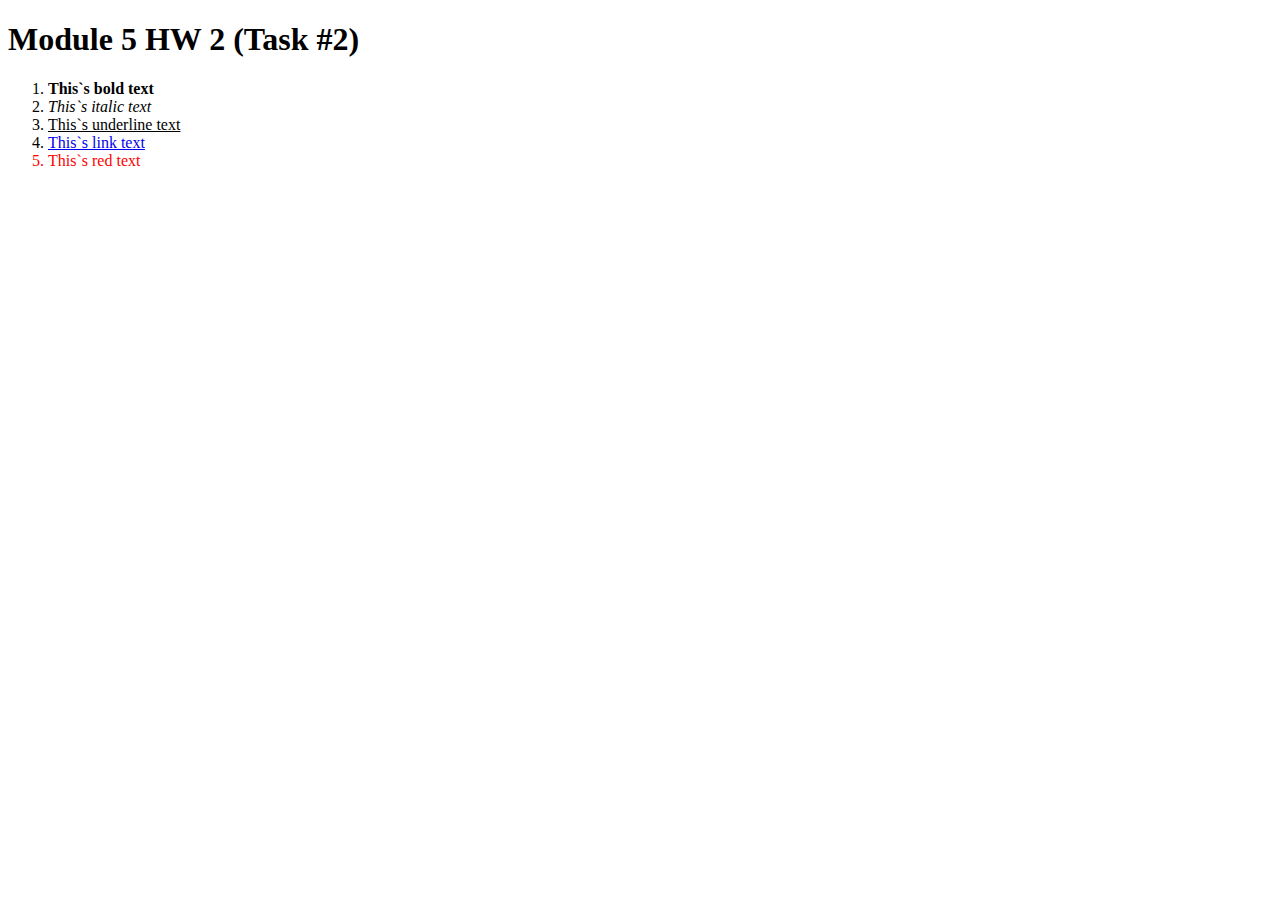
<file: 5.2.2/index.html>
<!DOCTYPE html>
<html lang="en">
<head>
    <meta charset="UTF-8">
    <meta name="viewport" content="width=device-width, initial-scale=1.0">
    <title>A-level</title>
    <link rel="icon" type="image/x-icon" href="https://camo.githubusercontent.com/eb8b5f9caa4b4765b222e961729eadb775ac710b/68747470733a2f2f67617265766e612e6769746875622e696f2f6a732d73616d706c65732f696d616765732f612d6c6576656c2d69636f2e706e67">
</head>
<body>
    <h1>Module 5 HW 2 (Task #2)</h1>

    <ol>
        <li><b>This`s bold text</b></li>
        <li><i>This`s italic text</i></li>
        <li><u>This`s underline text</u></li>
        <li><a href="https://www.google.com.ua/?gws_rd=ssl" target="_blank">This`s link text</a></li>
        <li style="color:red">This`s red text</li>
    </ol>
</body>
</html>
</file>
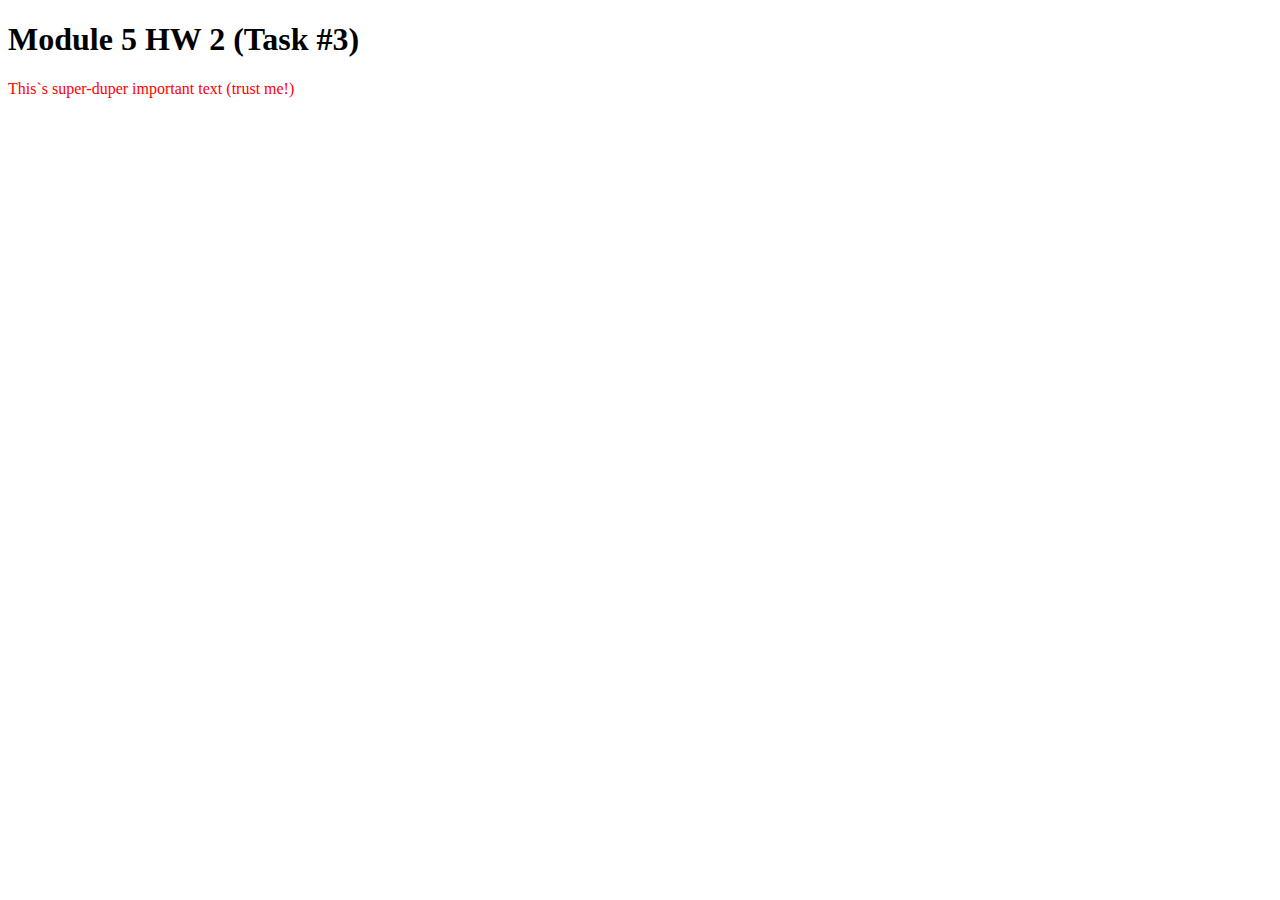
<file: 5.2.3/index.html>
<!DOCTYPE html>
<html lang="en">
<head>
    <meta charset="UTF-8">
    <meta name="viewport" content="width=device-width, initial-scale=1.0">
    <title>A-level</title>
    <link rel="icon" type="image/x-icon" href="https://camo.githubusercontent.com/eb8b5f9caa4b4765b222e961729eadb775ac710b/68747470733a2f2f67617265766e612e6769746875622e696f2f6a732d73616d706c65732f696d616765732f612d6c6576656c2d69636f2e706e67">
    <link rel="stylesheet" href="style.css">
    <style>
        p {
            color:green
        }
    </style>
</head>
<body>
    <h1>Module 5 HW 2 (Task #3)</h1>

    <p style="color:red">This`s super-duper important text (trust me!)</p>
</body>
</html>
</file>
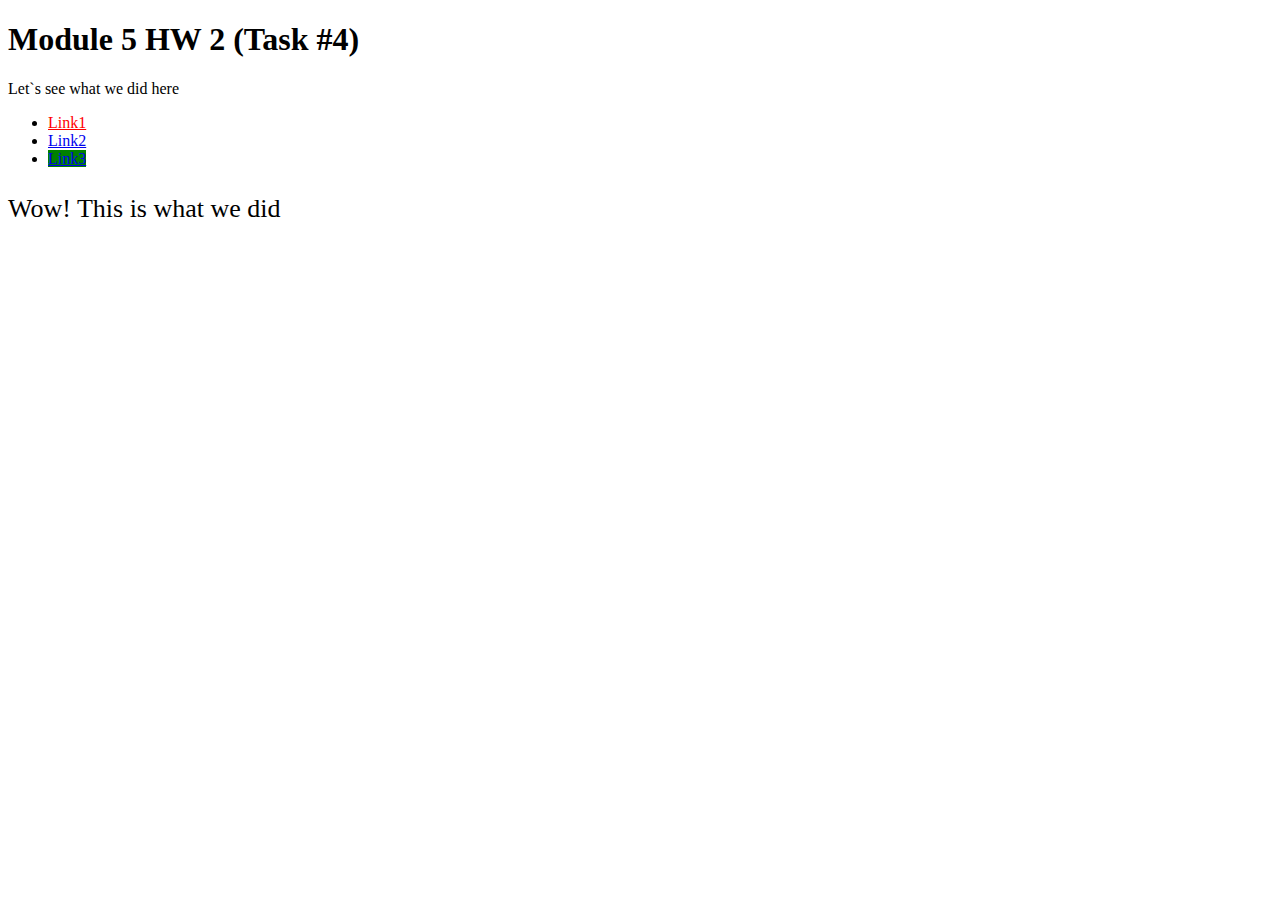
<file: 5.2.4/index.html>
<!DOCTYPE html>
<html lang="en">
<head>
    <meta charset="UTF-8">
    <meta name="viewport" content="width=device-width, initial-scale=1.0">
    <title>A-level</title>
    <link rel="icon" type="image/x-icon" href="https://camo.githubusercontent.com/eb8b5f9caa4b4765b222e961729eadb775ac710b/68747470733a2f2f67617265766e612e6769746875622e696f2f6a732d73616d706c65732f696d616765732f612d6c6576656c2d69636f2e706e67">
    <link rel="stylesheet" href="style.css">
</head>
<body>
    <h1>Module 5 HW 2 (Task #4)</h1>

    <p>Let`s see what we did here</p>

    <ul>
        <li><a href="https://www.w3schools.com#">Link1</a></li>
        <li><a href="http://www.google.com">Link2</a></li>
        <li><a href="#">Link3</a></li>
    </ul>

    <p>Wow! This is what we did</p>
</body>
</html>
</file>
<file: 5.2.3/style.css>
p {
    color:blue
}
</file>
<file: 5.2.4/style.css>
a[href^="https"] {
    color:red
}

ul:first-of-type li:last-child a {
    background-color: green;
}

ul + p {
    font-size: 26px;
}
</file>
